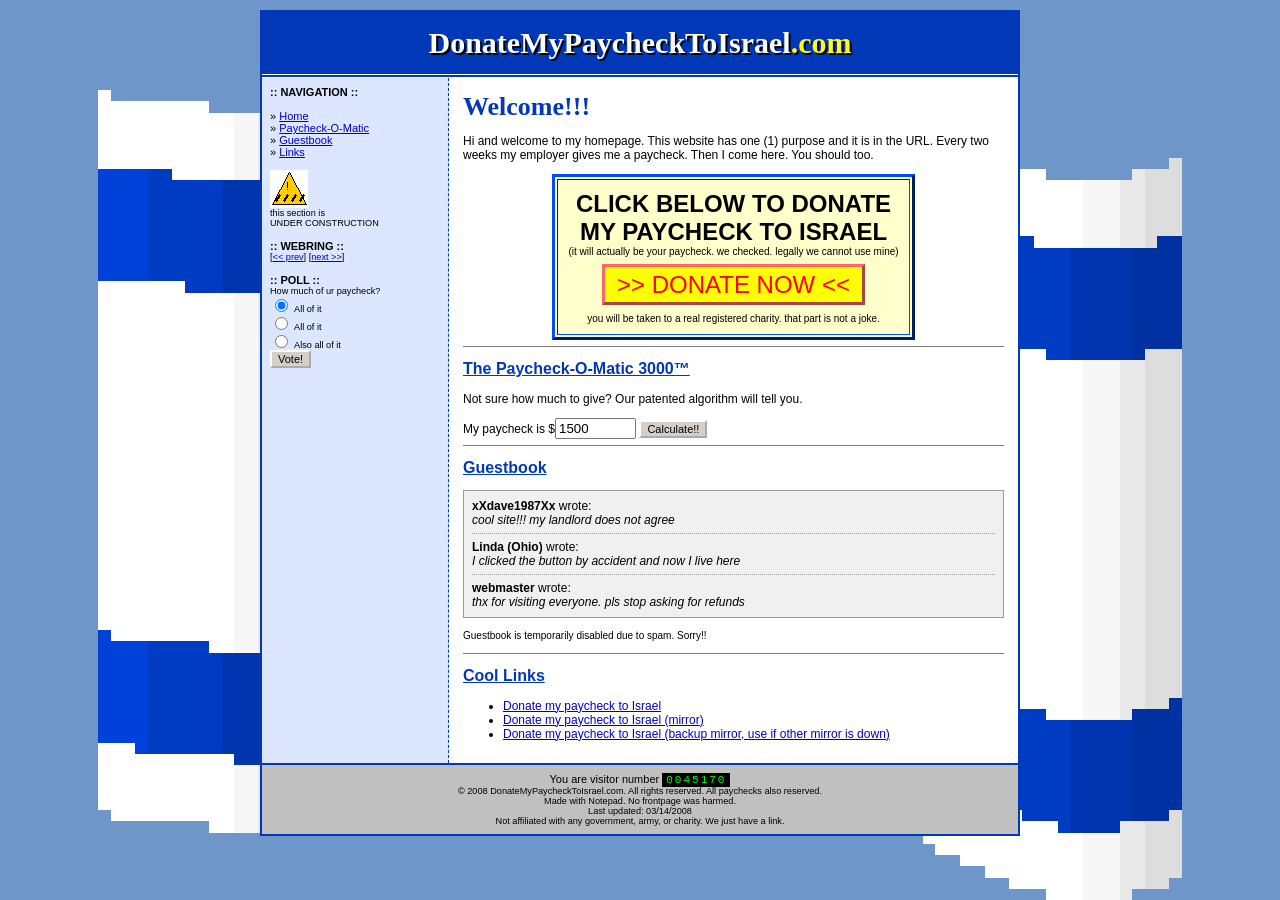
<file: index.html>
<!DOCTYPE HTML PUBLIC "-//W3C//DTD HTML 4.01 Transitional//EN" "http://www.w3.org/TR/html4/loose.dtd">
<html>
<head>
<meta http-equiv="Content-Type" content="text/html; charset=utf-8">
<meta name="viewport" content="width=device-width">
<title>..::DONATE MY PAYCHECK TO ISRAEL::.. Official Homepage</title>
<meta name="keywords" content="donate, paycheck, israel, my paycheck, all of it, the whole thing">
<link rel="stylesheet" type="text/css" href="style.css">
<script type="text/javascript" src="site.js"></script>
</head>
<body onload="startPage()">

<center>
<table width="760" border="0" cellpadding="0" cellspacing="0" class="main">
<tr>
  <td colspan="2" class="header">
    <div class="logo">DonateMyPaycheckToIsrael<span class="dotcom">.com</span></div>
  </td>
</tr>
<tr>
  <td width="170" valign="top" class="nav">
    <b>:: NAVIGATION ::</b><br><br>
    &raquo; <a href="#home">Home</a><br>
    &raquo; <a href="#calc">Paycheck-O-Matic</a><br>
    &raquo; <a href="#guestbook">Guestbook</a><br>
    &raquo; <a href="#links">Links</a><br>
    <br>
    <img src="img/construction.gif" width="38" height="38" alt="under construction" class="pix"><br>
    <small>this section is<br>UNDER CONSTRUCTION</small>
    <br><br>
    <b>:: WEBRING ::</b><br>
    <small>[<a href="#" onclick="return webring(-1)">&lt;&lt; prev</a>]
    [<a href="#" onclick="return webring(1)">next &gt;&gt;</a>]</small>
    <br><br>
    <b>:: POLL ::</b><br>
    <small>How much of ur paycheck?</small><br>
    <form name="poll" onsubmit="return vote()">
      <input type="radio" name="p" value="a" checked> <small>All of it</small><br>
      <input type="radio" name="p" value="b"> <small>All of it</small><br>
      <input type="radio" name="p" value="c"> <small>Also all of it</small><br>
      <input type="submit" value="Vote!" class="btn">
    </form>
    <div id="pollresult"></div>
  </td>

  <td valign="top" class="content">
    <a name="home"></a>
    <h1>Welcome!!!</h1>
    <p>Hi and welcome to my homepage. This website has one (1) purpose and it is in the URL.
    Every two weeks my employer gives me a paycheck. Then I come here. You should too.</p>

    <center>
    <table border="3" cellpadding="10" class="bigbox"><tr><td align="center">
      <font size="5"><b>CLICK BELOW TO DONATE<br>MY PAYCHECK TO ISRAEL</b></font><br>
      <small>(it will actually be your paycheck. we checked. legally we cannot use mine)</small><br><br>
      <a href="go.html" class="donate">&gt;&gt; DONATE NOW &lt;&lt;</a><br><br>
      <small>you will be taken to a real registered charity. that part is not a joke.</small>
    </td></tr></table>
    </center>

    <hr noshade size="1">

    <a name="calc"></a>
    <h2>The Paycheck-O-Matic 3000&trade;</h2>
    <p>Not sure how much to give? Our patented algorithm will tell you.</p>
    <form name="calc" onsubmit="return runCalc()">
      My paycheck is $<input type="text" name="amt" size="8" value="1500">
      <input type="submit" value="Calculate!!" class="btn">
    </form>
    <div id="calcresult" class="result"></div>

    <hr noshade size="1">

    <a name="guestbook"></a>
    <h2>Guestbook</h2>
    <div class="gb">
      <b>xXdave1987Xx</b> wrote:<br>
      <i>cool site!!! my landlord does not agree</i>
      <hr size="1" class="gbline">
      <b>Linda (Ohio)</b> wrote:<br>
      <i>I clicked the button by accident and now I live here</i>
      <hr size="1" class="gbline">
      <b>webmaster</b> wrote:<br>
      <i>thx for visiting everyone. pls stop asking for refunds</i>
    </div>
    <p><small>Guestbook is temporarily disabled due to spam. Sorry!!</small></p>

    <hr noshade size="1">

    <a name="links"></a>
    <h2>Cool Links</h2>
    <ul>
      <li><a href="go.html">Donate my paycheck to Israel</a></li>
      <li><a href="go.html">Donate my paycheck to Israel (mirror)</a></li>
      <li><a href="go.html">Donate my paycheck to Israel (backup mirror, use if other mirror is down)</a></li>
    </ul>
  </td>
</tr>
<tr>
  <td colspan="2" class="footer">
    You are visitor number <span id="counter" class="counter">0004821</span><br>
    <small>
    &copy; 2008 DonateMyPaycheckToIsrael.com. All rights reserved. All paychecks also reserved.<br>
    Made with Notepad. No frontpage was harmed.<br>
    Last updated: 03/14/2008<br>
    Not affiliated with any government, army, or charity. We just have a link.
    </small>
  </td>
</tr>
</table>
</center>

</body>
</html>
</file>
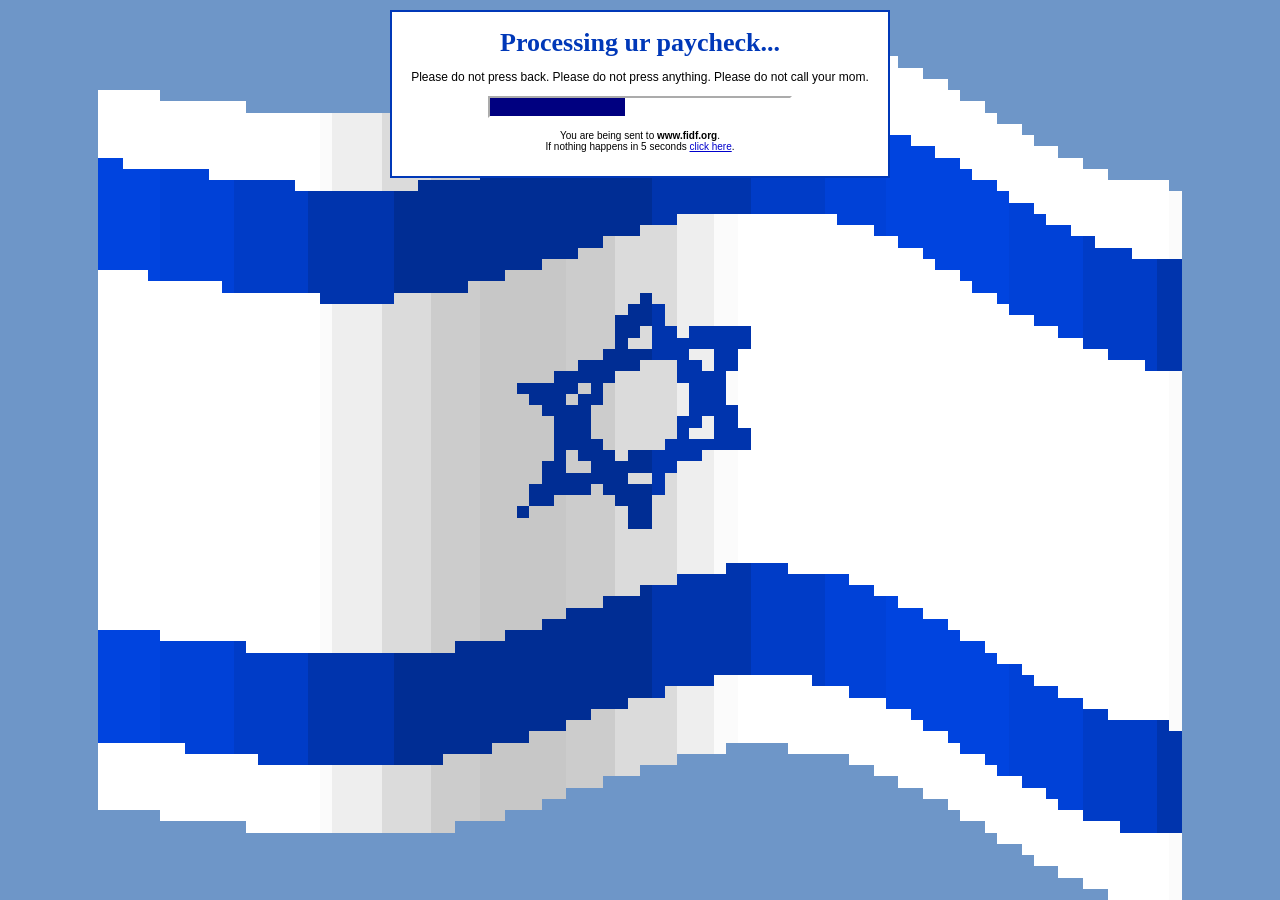
<file: go.html>
<!DOCTYPE HTML PUBLIC "-//W3C//DTD HTML 4.01 Transitional//EN" "http://www.w3.org/TR/html4/loose.dtd">
<html>
<head>
<meta http-equiv="Content-Type" content="text/html; charset=utf-8">
<meta name="viewport" content="width=device-width">
<title>Redirecting...</title>
<link rel="stylesheet" type="text/css" href="style.css">
<script type="text/javascript" src="site.js"></script>
</head>
<body onload="doRedirect()">
<center>
<table width="500" border="0" cellpadding="20" class="main"><tr><td class="content" align="center">
  <h1>Processing ur paycheck...</h1>
  <p>Please do not press back. Please do not press anything. Please do not call your mom.</p>
  <div class="bar"><div id="barfill" class="barfill"></div></div>
  <p><small>You are being sent to <b id="dest">a registered charity</b>.<br>
  If nothing happens in 5 seconds <a id="manual" href="#">click here</a>.</small></p>
</td></tr></table>
</center>
</body>
</html>
</file>
<file: style.css>
/* style.css - DO NOT STEAL MY LAYOUT!!! */

body {
  background-color: #6E96C8;
  background-image: url(img/flag.gif);
  background-size: 100% 100%;
  background-position: center;
  background-attachment: fixed;
  image-rendering: pixelated;
  color: #000000;
  font-family: Verdana, Arial, Helvetica, sans-serif;
  font-size: 12px;
  margin: 10px;
}

a:link    { color: #0000CC; }
a:visited { color: #660099; }
a:hover   { color: #FF0000; background-color: #FFFF00; }

.main {
  image-rendering: auto;
  background-color: #FFFFFF;
  border: 2px solid #0038B8;
}

.header {
  background-color: #0038B8;
  color: #FFFFFF;
  text-align: center;
  padding: 14px 4px;
  border-bottom: 4px double #FFFFFF;
}
.logo {
  font-family: "Comic Sans MS", "Comic Sans", cursive;
  font-size: 30px;
  font-weight: bold;
  color: #FFFFFF;
  text-shadow: 2px 2px #000000;
}
.dotcom { color: #FFFF00; }

.nav {
  background-color: #DDE6FF;
  border-right: 1px dashed #0038B8;
  padding: 8px;
  font-size: 11px;
}

.content { padding: 10px 14px; }

h1 { font-family: "Times New Roman", Times, serif; color: #0038B8; font-size: 26px; margin: 4px 0 8px 0; }
h2 { font-family: Arial, Helvetica, sans-serif; color: #0038B8; font-size: 16px; text-decoration: underline; }

.bigbox { background-color: #FFFFCC; border-color: #0038B8; }

.donate {
  font-family: Impact, "Arial Black", sans-serif;
  font-size: 24px;
  color: #FF0000 !important;
  text-decoration: none;
  border: 3px outset #FF6666;
  background-color: #FFFF00;
  padding: 4px 12px;
}
.donate:hover { border-style: inset; }

.btn {
  font-family: Verdana, sans-serif;
  font-size: 11px;
  background-color: #D4D0C8;
  border: 2px outset #FFFFFF;
}

.blink { animation: blinker 1s steps(1) infinite; }
@keyframes blinker { 50% { visibility: hidden; } }

.result { font-weight: bold; color: #006600; margin-top: 6px; }

.gb { background-color: #F0F0F0; border: 1px solid #999999; padding: 8px; }
.gbline { border: 0; border-top: 1px dotted #999999; }

.footer {
  background-color: #C0C0C0;
  border-top: 2px solid #0038B8;
  text-align: center;
  padding: 8px;
  font-size: 11px;
}
.counter {
  font-family: "Courier New", Courier, monospace;
  background-color: #000000;
  color: #00FF00;
  padding: 1px 4px;
  letter-spacing: 2px;
}

.pix { image-rendering: pixelated; }

.bar { width: 300px; height: 18px; border: 2px inset #FFFFFF; background: #FFFFFF; text-align: left; }
.barfill { width: 0; height: 100%; background-color: #000080; }

/* the iphone just came out, gotta support it i guess */
@media (max-width: 780px) {
  table.main { width: 100% !important; }
  .nav { display: none; }
  .logo { font-size: 20px; }
}
</file>
